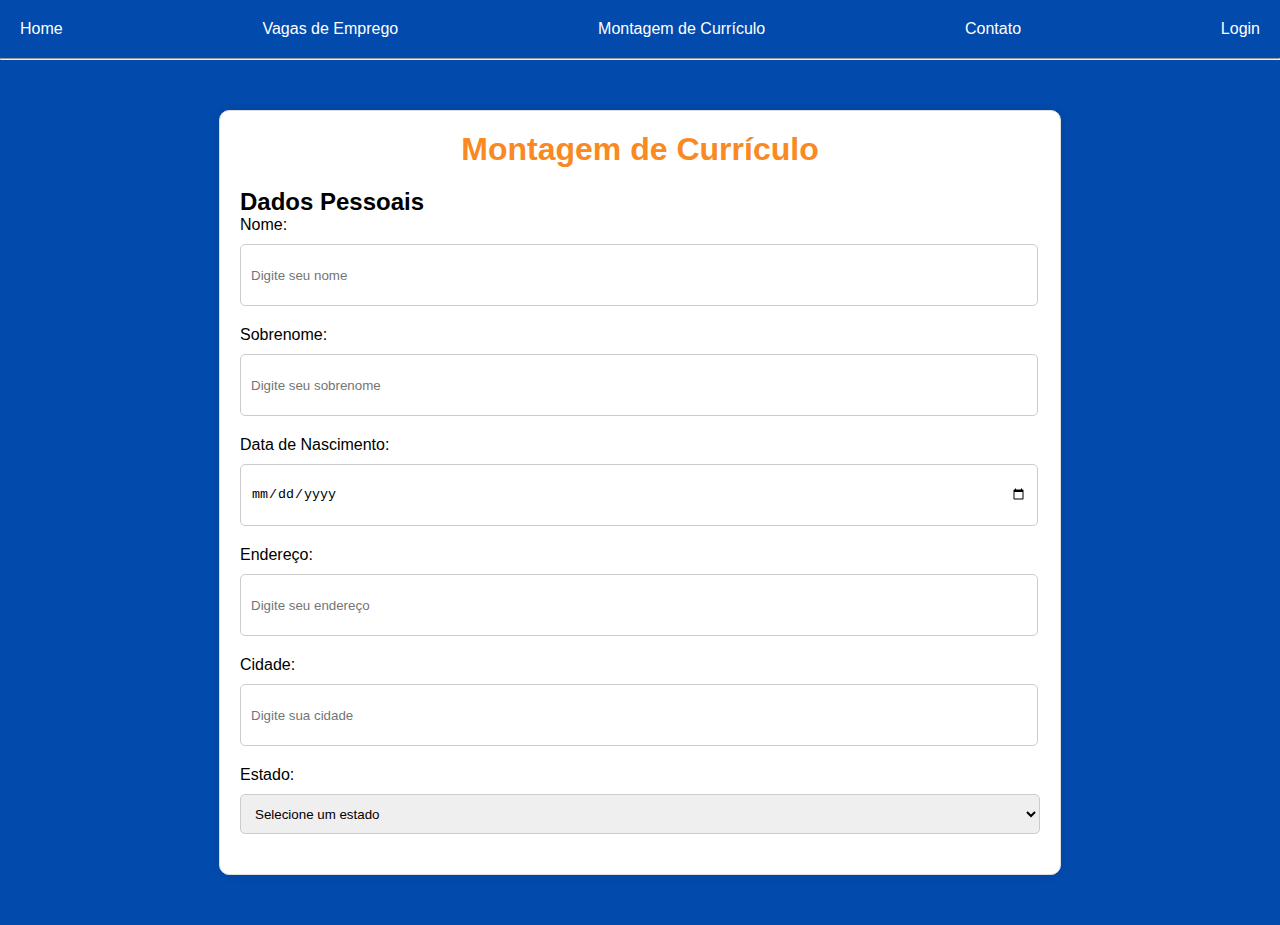
<file: curriculo.html>
<!DOCTYPE html>
<html lang="pt-br">
<head>
    <meta charset="UTF-8">
    <meta name="viewport" content="width=device-width, initial-scale=1.0">
    <title>Montagem de Currículo</title>
    <link rel="stylesheet" href="./styles.css">
    <link rel="icon" href="./img/globe-solid.svg" type="image/x-icon">
    <style>
        body {
            font-family: Arial, sans-serif;
            background-color:  #024aac;
        }
        .container {
            width: 800px;
            margin: 50px auto;
            padding: 20px;
            background-color: #fff;
            border: 1px solid #ddd;
            border-radius: 10px;
            box-shadow: 0 0 10px rgba(0, 0, 0, 0.1);
        }
        .container h1 {
            text-align: center;
            margin-bottom: 20px;
            color: #f98922;
        }
        .container form {
            margin-top: 20px;
        }
        .container label {
            display: block;
            margin-bottom: 10px;
        }
        .container input[type="text"], .container textarea {
            width: 97%;
            height: 40px;
            margin-bottom: 20px;
            padding: 10px;
            border: 1px solid #ccc;
            border-radius: 5px;
        }
        .container input[type="date"] {
            width: 97%;
            height: 40px;
            margin-bottom: 20px;
            padding: 10px;
            border: 1px solid #ccc;
            border-radius: 5px;
        }
        .container select {
            width: 100%;
            height: 40px;
            margin-bottom: 20px;
            padding: 10px;
            border: 1px solid #ccc;
            border-radius: 5px;
        }
        .container button[type="button"] {
            width: 100%;
            height: 40px;
            background-color: #4CAF50;
            color: #fff;
            padding: 10px;
            border: none;
            border-radius: 5px;
            cursor: pointer;
        }
        .container button[type="button"]:hover {
            background-color: #3e8e41;
        }
    </style>
</head>
<body>
    <nav>
        <ul>    
            <li>
                <a href="index.html">Home</a>
            </li>   
            <li>
                <a href="vagas.html">Vagas de Emprego</a>
            </li>
            <li>
                <a href="curriculo.html">Montagem de Currículo</a>
            </li>
            <li>
                <a href="contato.html">Contato</a>
            </li>
            <li>
                <a href="Telalogin.html">Login</a>
            </li>
        </ul>
    </nav>
    <hr>
    <div class="container">
        <h1>Montagem de Currículo</h1>
        <form id="form-curriculo">
            <h2>Dados Pessoais</h2>
            <label for="nome">Nome:</label>
            <input id="nome" type="text" placeholder="Digite seu nome">
            <label for="sobrenome">Sobrenome:</label>
            <input id="sobrenome" type="text" placeholder="Digite seu sobrenome">
            <label for="data-nascimento">Data de Nascimento:</label>
            <input id="data-nascimento" type="date" placeholder="Digite sua data de nascimento">
            <label for="endereco">Endereço:</label>
            <input id="endereco" type="text" placeholder="Digite seu endereço">
            <label for="cidade">Cidade:</label>
            <input id="cidade" type="text" placeholder="Digite sua cidade">
            <label for="estado">Estado:</label>
            <select id="estado">
                <option value="">Selecione um estado</option>
                <option value="AC">Acre</option>
                <option value="AL">Alagoas</option>
                <option value="AP">Amapá</option>
                <option value="AM">Amazonas</option>
                <option value="BA">Bahia</option>
                <option value="CE">Ceará</option>
                <option value="DF">Distrito Federal</option>
                <option value="ES">Espírito Santo</option>
                <option value="GO">Goiás</option>
                <option value="MA">Maranhão</option>
                <option value="MT">Mato Grosso</option>
                <option value="MS">Mato Grosso do Sul</option>
                <option value="MG">Minas Gerais</option>
                <option value="PA">Pará</option>
                <option value="PB">Paraíba</option>
                <option value="PR">Paraná</option>
                <option value="PE">Pernambuco</option>
                <option value="PI">Piauí</option>
                <option value="RJ">Rio de Janeiro</option>
                <option value="RN">Rio Grande do Norte</option>
                <option value="RS">Rio Grande do Sul</option>
                <button type="button" id="salvar-dados">Salvar dados</button>
            </div>
</body>
</html>
</file>
<file: styles.css>
@import url('https://fonts.googleapis.com/css2?family=Inter:ital,opsz,wght@0,14..32,100..900;1,14..32,100..900&display=swap');

* {
    margin: 0;
    padding: 0;
}


body {
    color: black;
    background-color: white;
    font-family: "Inter", sans-serif;
    font-weight: 500;
    background-color: #024aac;
}

.cabecalho {
    display: flex;
    justify-content: space-around;
    background-color: #024aac;
    align-items: center;
    font-size: 30px;
}

.cabecalho section {
    width: 20rem;
}

.cabecalho section p {
    color: white;
}

.center {
    width: 50%;
}

ul {
    display:flex;
    justify-content: space-between;
    list-style-type: none;
    align-items: center;
    background-color: #024aac;
    border: none;
    padding: 20px;
    color: black;
    font-size: 16px;
}


a {
    color: white;
    text-decoration: none;
    font-size: 16px;
}

a:hover {
    color: #f98922;
}

li:hover {
    padding:20px;
    transition: .4s;
}

img {
    max-width: 90%;
    height: auto;
}


h1 {
    color: #f98922;
}

footer img {
    width: 40px;
    height: 40px;
}


.main {
    background-color: white;
    height: 80vh;
    display: flex;
    justify-content: space-around;
}

.card {
    width: 20rem;
    margin-top: 8rem;
    background-color: #024aac;
    padding: 2rem;
    border-radius: 10px;
    height: 21rem;
    cursor: pointer;
}

.card:hover{
    padding: 3rem;
    transition: .4s;
    background-color: #f98922;
    color: #024aac;
}

.card:hover h3 {
    color: #024aac;
}


.card h3 {
    color: #f98922;
    margin-bottom: 1rem;
    font-weight: 600;
    font-size: 25px;
}

.card p {
    color: white;
    font-size: 18px;
}

footer {
    background-color: white;
    text-align: center;
}

footer p {
    margin-top: 2rem;
}

.icons a {
    margin-left: 1rem;
}
</file>
